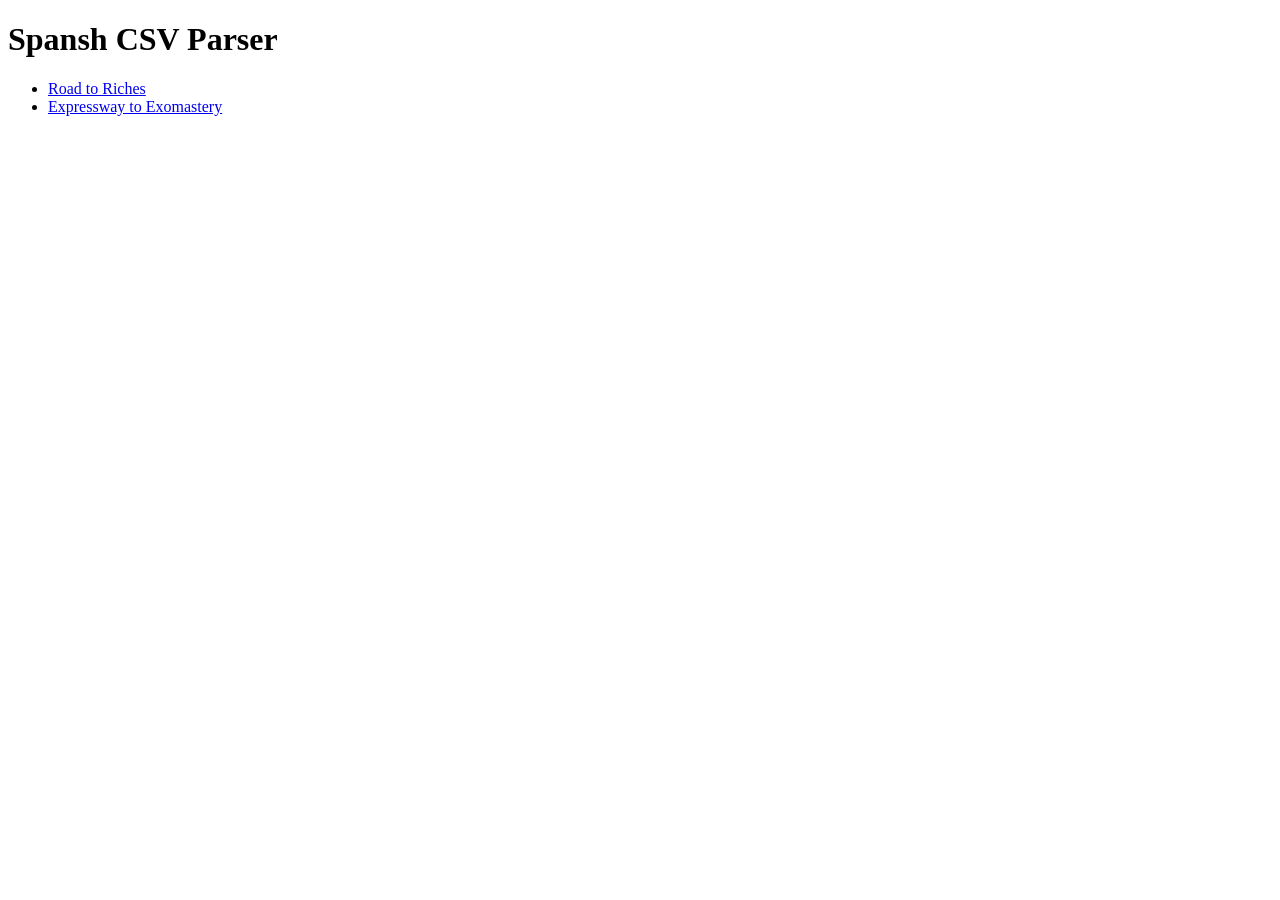
<file: src/index.html>
<!DOCTYPE html>
<html lang="en">
<head>
    <meta charset="UTF-8">
    <meta name="viewport" content="width=device-width, initial-scale=1.0">
    <title>Spansh CSV Parser</title>
</head>
<body>
    <h1>Spansh CSV Parser</h1>
    <ul>
        <li><a href="html/roadToRiches.html">Road to Riches</a></li>
        <li><a href="html/expresswayToExomastery.html">Expressway to Exomastery</a></li>
    </ul>
</body>
</html>
</file>
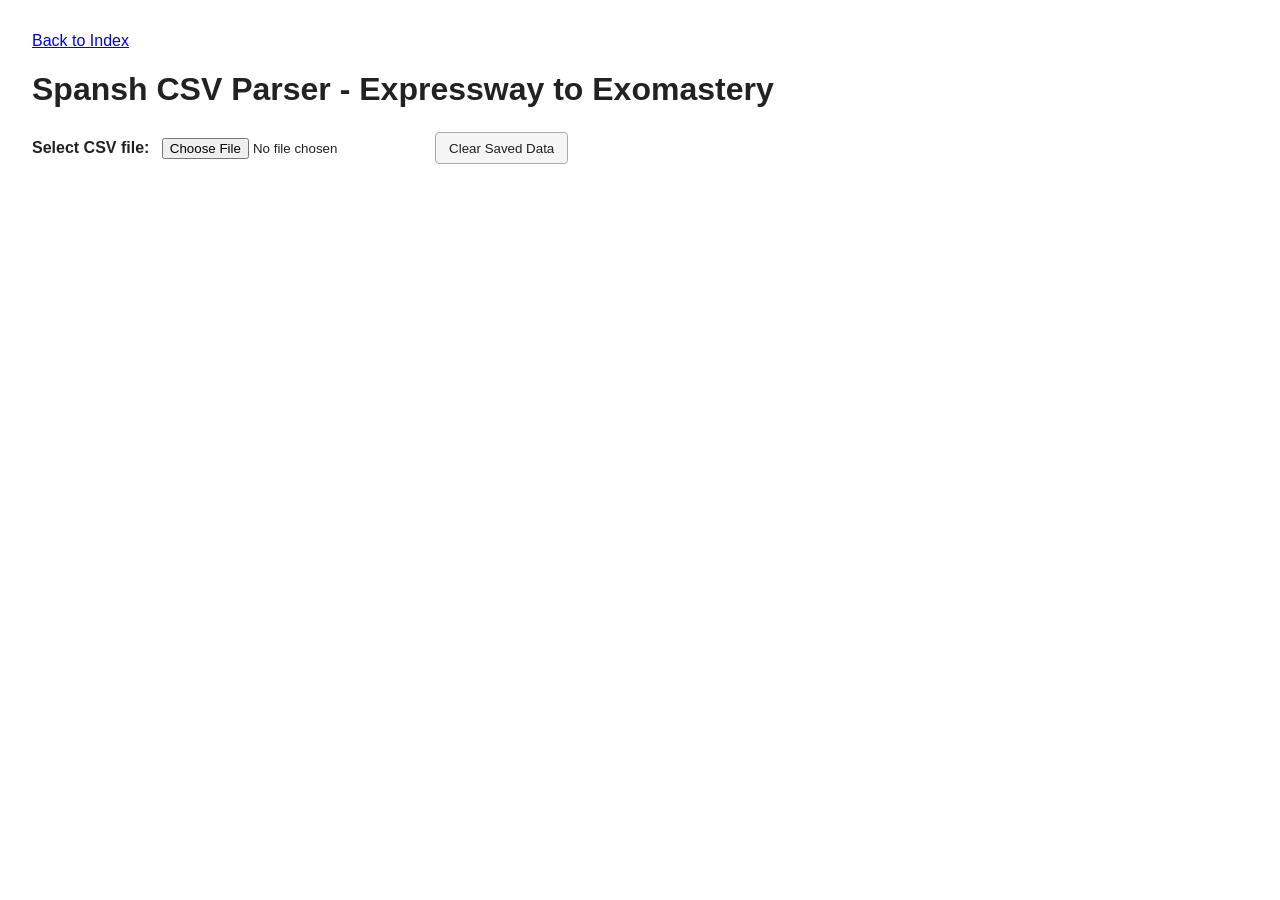
<file: src/html/expresswayToExomastery.html>
<!DOCTYPE html>
<html lang="en">
<head>
    <meta charset="UTF-8">
    <meta name="viewport" content="width=device-width, initial-scale=1.0">

    <title>Spansh CSV Parser - Expressway to Exomastery</title>

    <link rel="stylesheet" href="../stylesheets/styleSheet.css">
</head>

<body>

    <main>
        <p><a href="../index.html">Back to Index</a></p>
        <h1>Spansh CSV Parser - Expressway to Exomastery</h1>

        <div class="file-input">
            <label for="csvFile">Select CSV file:</label>
            <input type="file" id="csvFile" accept=".csv,text/csv">

            <button id="clearSavedData" type="button">
                Clear Saved Data
            </button>
        </div>

        <div id="status" class="status" role="status" aria-live="polite"></div>

        <div class="table-container">
            <table id="csvTable">
                <thead>
                    <tr>
                        <!-- CSV headers will be inserted here -->
                    </tr>
                </thead>

                <tbody>
                    <!-- CSV data will be inserted here -->
                </tbody>
            </table>
        </div>
    </main>

    <script src="../scripts/expresswayToExomastery.js"></script>

</body>
</html>
</file>
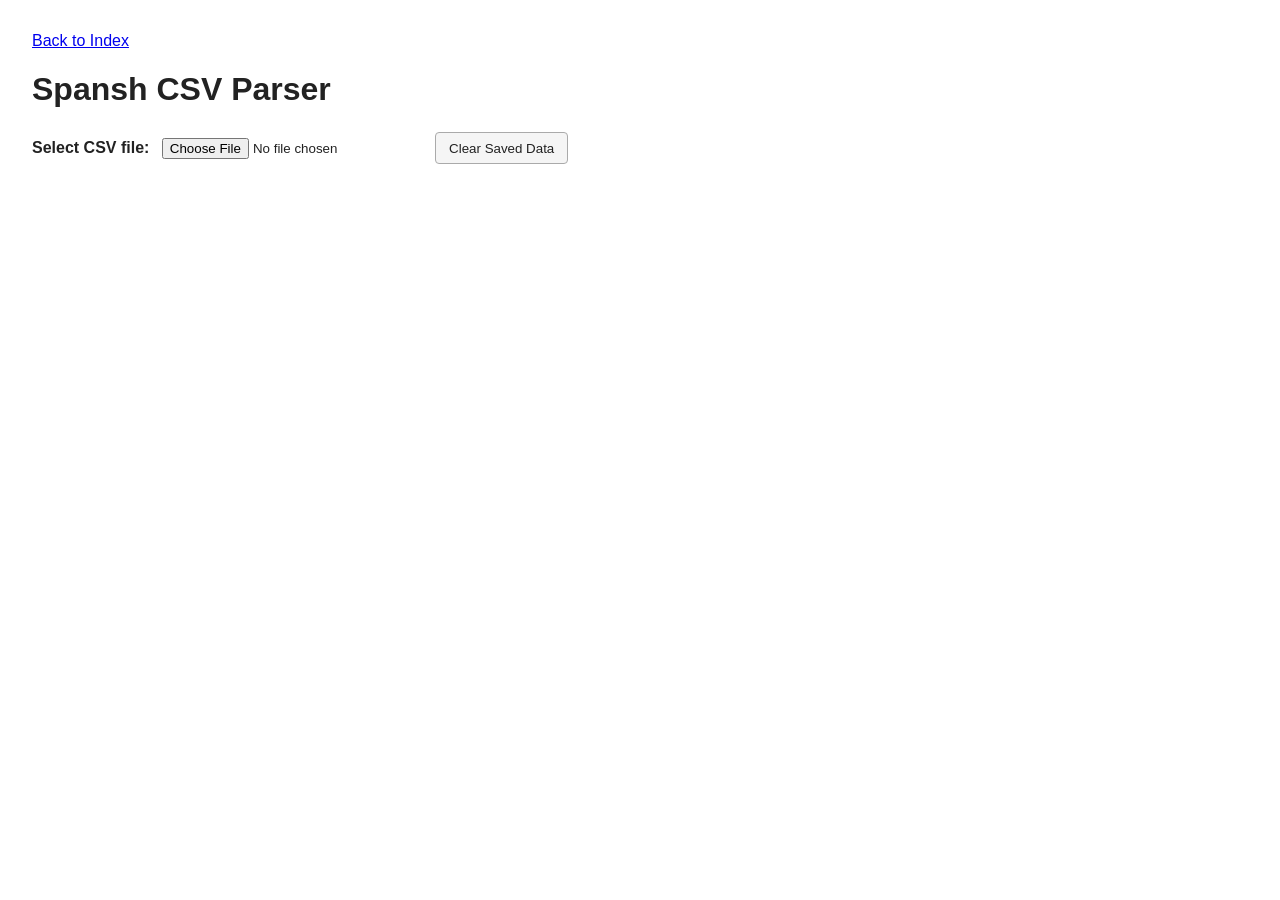
<file: src/html/roadToRiches.html>
<!DOCTYPE html>
<html lang="en">
<head>
    <meta charset="UTF-8">
    <meta name="viewport" content="width=device-width, initial-scale=1.0">

    <title>Spansh CSV Parser</title>

    <link rel="stylesheet" href="../stylesheets/styleSheet.css">
</head>

<body>

    <main>
        <p><a href="../index.html">Back to Index</a></p>
        <h1>Spansh CSV Parser</h1>

        <div class="file-input">
            <label for="csvFile">Select CSV file:</label>
            <input type="file" id="csvFile" accept=".csv,text/csv">

            <button id="clearSavedData" type="button">
                Clear Saved Data
            </button>
        </div>

        <div id="status" class="status" role="status" aria-live="polite"></div>

        <div class="table-container">
            <table id="csvTable">
                <thead>
                    <tr>
                        <!-- CSV headers will be inserted here -->
                    </tr>
                </thead>

                <tbody>
                    <!-- CSV data will be inserted here -->
                </tbody>
            </table>
        </div>
    </main>

    <script src="../scripts/roadToRiches.js"></script>

</body>
</html>
</file>
<file: src/stylesheets/styleSheet.css>
body {
    font-family: Arial, sans-serif;
    margin: 2rem;
    background-color: #ffffff;
    color: #222222;
}

main {
    max-width: 1600px;
    margin: 0 auto;
}

h1 {
    margin-bottom: 1.5rem;
}

.file-input {
    margin-bottom: 1rem;
}

.file-input label {
    margin-right: 0.5rem;
    font-weight: bold;
}

.file-input button {
    margin-left: 1rem;
    padding: 0.45rem 0.8rem;
    border: 1px solid #aaa;
    border-radius: 4px;
    background-color: #f5f5f5;
    color: #222;
    cursor: pointer;
}

.file-input button:hover {
    background-color: #e5e5e5;
}

.status {
    min-height: 1.5rem;
    margin: 1rem 0;
    padding: 0.75rem;
    border-radius: 4px;
}

.status:empty {
    display: none;
}

.status.error {
    color: #842029;
    background-color: #f8d7da;
    border: 1px solid #f5c2c7;
}

.status.success {
    color: #0f5132;
    background-color: #d1e7dd;
    border: 1px solid #badbcc;
}

.table-container {
    width: calc(100% - 2rem);
    margin: 0 1rem;
}

table {
    width: 100%;
    border-collapse: collapse;
    margin-top: 1.5rem;
    table-layout: auto;
}

th,
td {
    border: 1px solid #ccc;
    padding: 0.6rem 0.75rem;
    text-align: left;
    white-space: normal;
    overflow-wrap: break-word;
}

th {
    background-color: #f2f2f2;
    font-weight: bold;
}

.checkbox-column {
    width: 40px;
    min-width: 40px;
    max-width: 40px;
    text-align: center;
    padding: 0.5rem;
}

.checkbox-column input[type="checkbox"] {
    width: 18px;
    height: 18px;
    cursor: pointer;
}

tbody tr:nth-child(even) {
    background-color: #f9f9f9;
}

tbody tr:hover {
    background-color: #f0f0f0;
}
</file>
